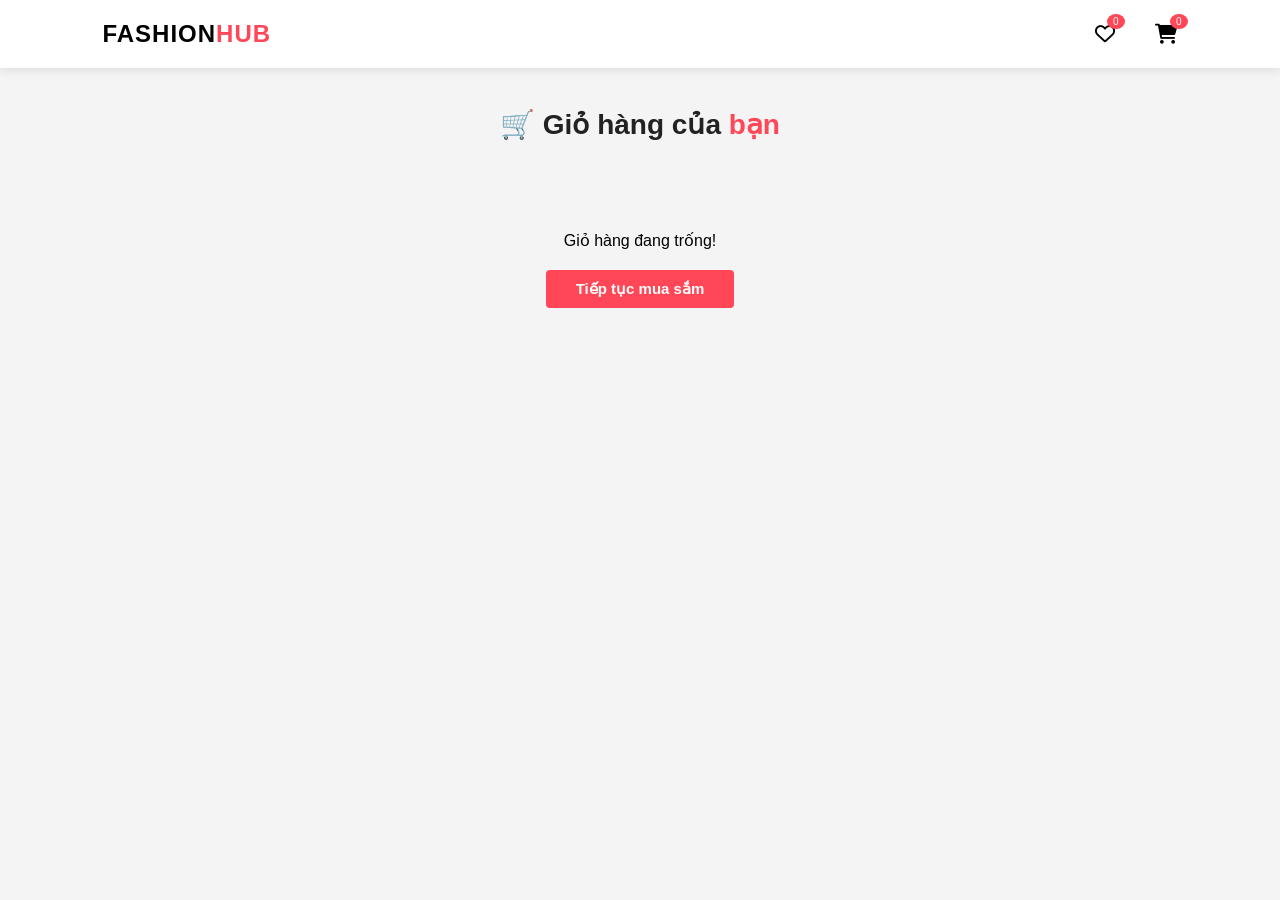
<file: cart.html>
<!DOCTYPE html>
<html lang="vi">
<head>
    <meta charset="UTF-8">
    <title>Giỏ hàng | FashionHub</title>
    <link rel="stylesheet" href="./style.css">
    <link rel="stylesheet" href="https://cdnjs.cloudflare.com/ajax/libs/font-awesome/6.0.0/css/all.min.css">
</head>
<body>
    <nav class="navbar">
        <div class="logo" onclick="window.location.href='index.html'" style="cursor:pointer">FASHION<span>HUB</span></div>
        <div class="nav-icons">
            <a href="wishlist.html" id="wishlist-icon" style="position: relative; color: inherit; text-decoration: none; margin-right: 20px;">
                <i class="fa-regular fa-heart"></i>
                <span class="wishlist-badge">0</span>
            </a>
            <a href="cart.html" id="cart-icon" style="position: relative; color: inherit; text-decoration: none;">
                <i class="fa-solid fa-cart-shopping"></i>
                <span class="cart-badge">0</span>
            </a>
        </div>
    </nav>

    <main class="wishlist-container">
        <h2 class="wishlist-header">🛒 Giỏ hàng của <span>bạn</span></h2>
        
        <div id="cart-content">
            </div>

        <div id="empty-cart" style="display:none; text-align: center; padding: 50px;">
            <p>Giỏ hàng đang trống!</p>
            <a href="index.html" class="btn-buy-now" style="display:inline-block; margin-top:20px; text-decoration:none; padding: 10px 30px;">Tiếp tục mua sắm</a>
        </div>
    </main>

    <script src="./data.js"></script>
    <script src="./cart.js"></script>
</body>
</html>
</file>
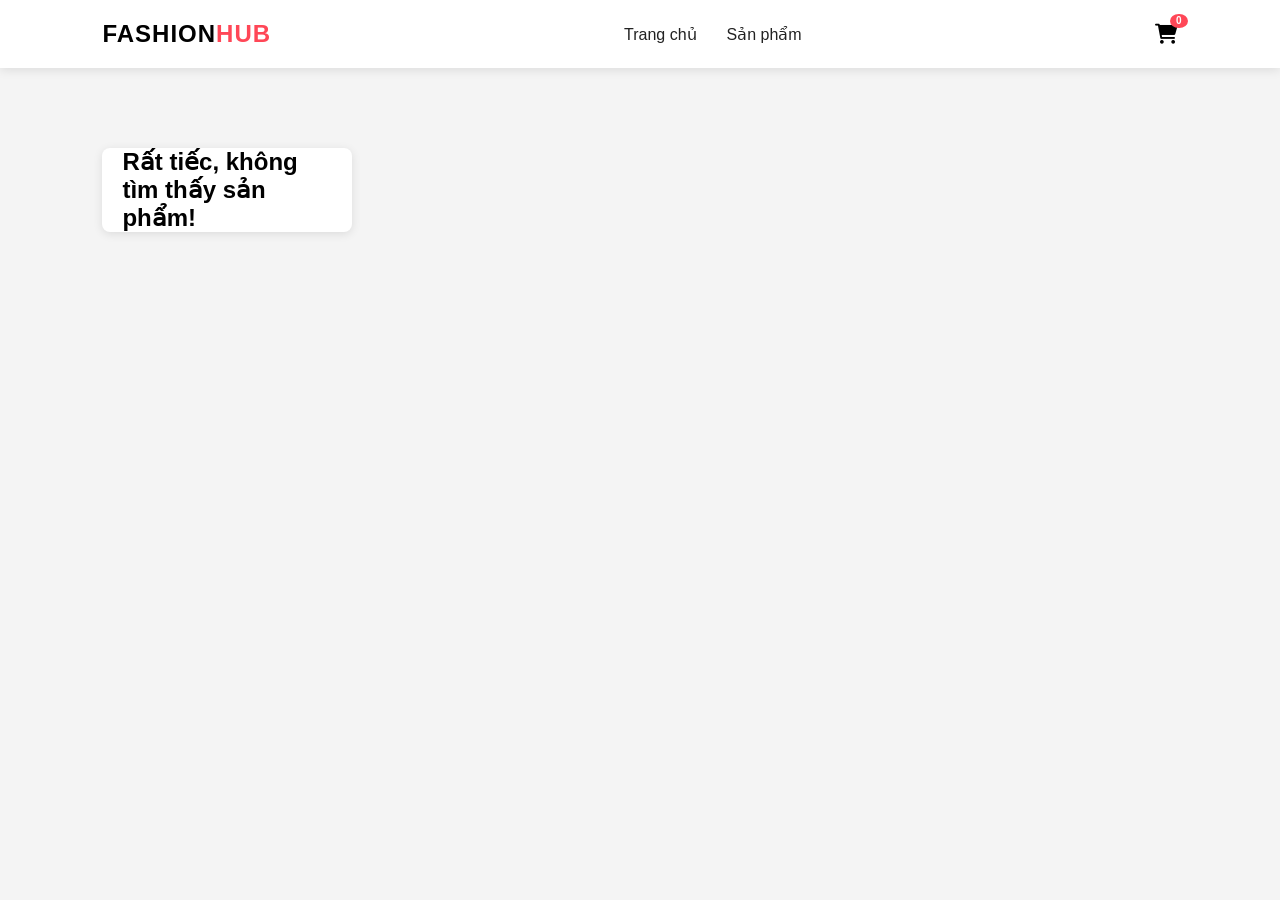
<file: details.html>
<!DOCTYPE html>
<html lang="vi">
<head>
    <meta charset="UTF-8">
    <meta name="viewport" content="width=device-width, initial-scale=1.0">
    <title>Chi Tiết Sản Phẩm | FashionHub</title>
    <link rel="stylesheet" href="style.css">
    <link rel="stylesheet" href="https://cdnjs.cloudflare.com/ajax/libs/font-awesome/6.0.0/css/all.min.css">
</head>
<body>
    <nav class="navbar">
        <div class="logo" onclick="window.location.href='index.html'" style="cursor:pointer">FASHION<span>HUB</span></div>
        <ul class="nav-links">
            <li><a href="./main.html">Trang chủ</a></li>
            <li><a href="#">Sản phẩm</a></li>
        </ul>
        <div class="nav-icons">
            <i class="fa-solid fa-cart-shopping"><span>0</span></i>
        </div>
    </nav>

    <div class="container">
        <div id="product-detail-content" class="detail-wrapper"></div>
    </div>

    <script src="./data.js"></script>
    <script src="./details.js"></script>
</body>
</html>
</file>
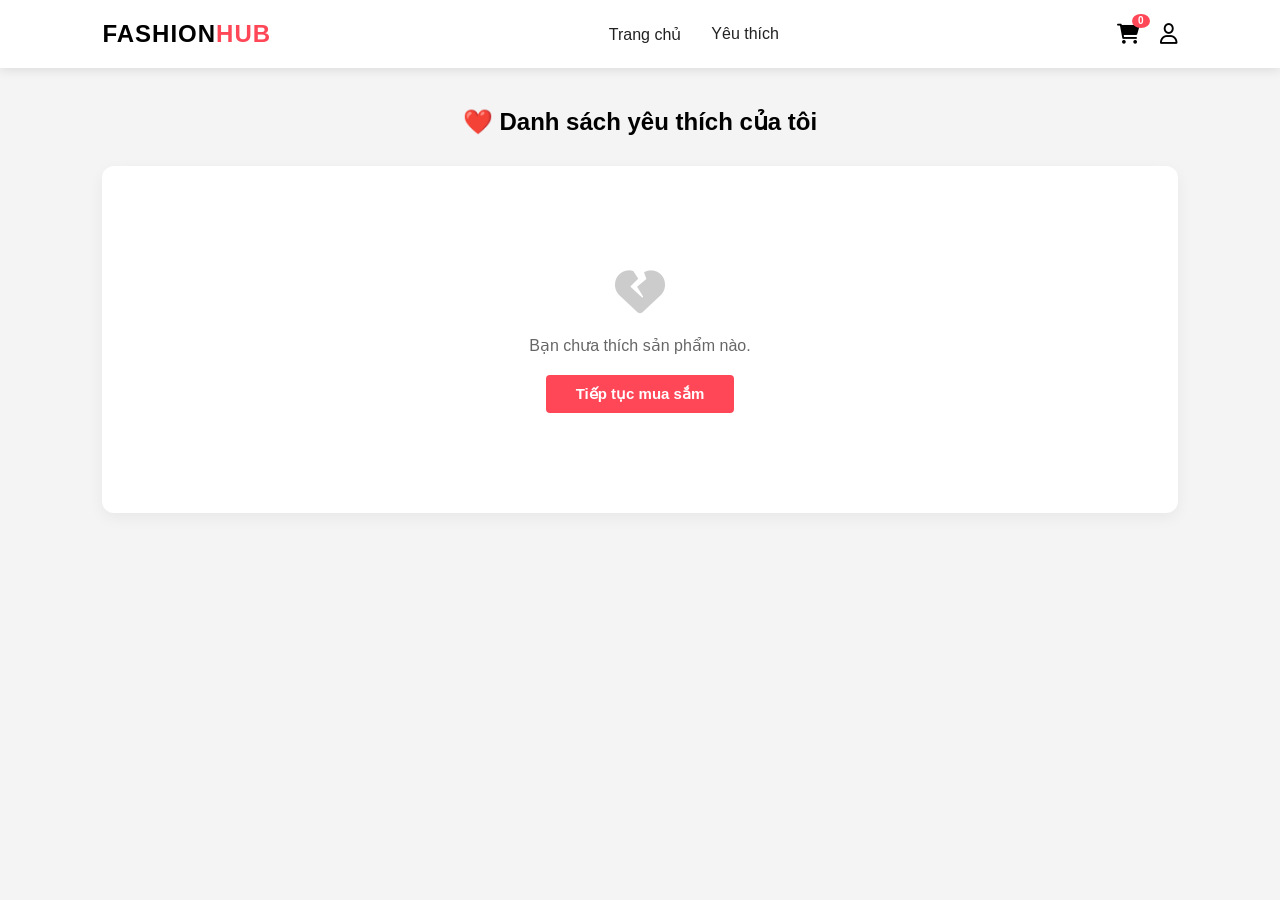
<file: wishlist.html>
<!DOCTYPE html>
<html lang="vi">
<head>
    <meta charset="UTF-8">
    <meta name="viewport" content="width=device-width, initial-scale=1.0">
    <title>Sản phẩm yêu thích | FashionHub</title>
    <link rel="stylesheet" href="./style.css">
    <link rel="stylesheet" href="https://cdnjs.cloudflare.com/ajax/libs/font-awesome/6.0.0/css/all.min.css">
</head>
<body>
    <nav class="navbar">
        <div class="logo" onclick="window.location.href='index.html'" style="cursor:pointer">FASHION<span>HUB</span></div>
        <ul class="nav-links">
            <li><a href="index.html">Trang chủ</a></li>
            <li><a href="#" class="active">Yêu thích</a></li>
        </ul>
        <div class="nav-icons">
            <i class="fa-solid fa-cart-shopping" id="cart-icon" onclick="window.location.href='cart.html'"><span>0</span></i>
            <i class="fa-regular fa-user"></i>
        </div>
    </nav>

    <main class="container" style="display: block;"> <h2 style="margin-bottom: 30px; text-align: center;">❤️ Danh sách yêu thích của tôi</h2>
        
        <section class="products-grid" id="wishlist-list">
            </section>

        <div id="empty-wishlist" style="display:none; text-align: center; padding: 100px 0;">
            <i class="fa-solid fa-heart-crack" style="font-size: 50px; color: #ccc;"></i>
            <p style="margin-top: 20px; color: #666;">Bạn chưa thích sản phẩm nào.</p>
            <a href="index.html" class="btn-buy-now" style="display: inline-block; margin-top: 20px; text-decoration: none; padding: 10px 30px;">Tiếp tục mua sắm</a>
        </div>
    </main>

    <script src="./data.js"></script>
    <script src="./wishlist.js"></script>
</body>
</html>
</file>
<file: style.css>
:root {
    --primary-color: #222;
    --accent-color: #ff4757;
    --bg-light: #f4f4f4;
    --transition: all 0.3s ease;
}

* { margin: 0; padding: 0; box-sizing: border-box; font-family: 'Segoe UI', sans-serif; }

body { background: var(--bg-light); }

/* Navbar Animation */
.navbar {
    display: flex;
    justify-content: space-between;
    align-items: center;
    padding: 20px 8%;
    background: rgba(255, 255, 255, 0.95);
    backdrop-filter: blur(10px);
    position: sticky;
    top: 0;
    z-index: 1000;
    box-shadow: 0 2px 10px rgba(0,0,0,0.1);
}

.logo { font-size: 24px; font-weight: 800; letter-spacing: 1px; }
.logo span { color: var(--accent-color); }

.nav-links { display: flex; list-style: none; gap: 30px; }
.nav-links a {
    text-decoration: none;
    color: var(--primary-color);
    font-weight: 500;
    position: relative;
}

.nav-links a::after {
    content: '';
    position: absolute;
    bottom: -5px; left: 0;
    width: 0; height: 2px;
    background: var(--accent-color);
    transition: var(--transition);
}

.nav-links a:hover::after { width: 100%; }

.nav-icons { display: flex; gap: 20px; align-items: center; }
.nav-icons i { font-size: 20px; cursor: pointer; position: relative; transition: var(--transition); }
.nav-icons i:hover { color: var(--accent-color); transform: translateY(-3px); }
.nav-icons span {
    position: absolute; top: -10px; right: -10px;
    background: var(--accent-color); color: white;
    font-size: 10px; padding: 2px 6px; border-radius: 50%;
}

/* Layout */
.container { display: grid; grid-template-columns: 250px 1fr; padding: 40px 8%; gap: 30px; }

/* Product Card Animation */
.product-card {
    background: white;
    padding: 15px;
    border-radius: 12px;
    transition: var(--transition);
    border: 1px solid #eee;
    position: relative;
    overflow: hidden;
}

.product-card:hover {
    transform: translateY(-10px);
    box-shadow: 0 10px 20px rgba(0,0,0,0.1);
}

.product-card img { width: 100%; border-radius: 8px; margin-bottom: 15px; }

.btn-add {
    width: 100%;
    padding: 10px;
    background: var(--primary-color);
    color: white;
    border: none;
    border-radius: 5px;
    cursor: pointer;
    margin-top: 10px;
}

.btn-add:hover { background: var(--accent-color); }
/* Layout chính cho trang chi tiết */
#product-detail-content {
   max-width: 1300px; /* Nới rộng lên 1300px để không bị hẹp */
    margin: 40px auto;
    padding: 0 20px;
}
.detail-container {
    display: flex;
    gap: 50px; /* Khoảng cách giữa ảnh và chữ */
    background: #fff;
    padding: 40px;
    border-radius: 12px;
    box-shadow: 0 5px 20px rgba(0,0,0,0.05);
    align-items: flex-start;

}

/* Khung chứa ảnh */
.detail-img-wrapper {
    flex: 1;

}

.detail-img-wrapper img {
    width: 100%;
    height: auto;
    max-height: 600px;
    object-fit: cover; /* Giúp ảnh không bị méo */
    border-radius: 15px;
    box-shadow: 0 10px 20px rgba(0,0,0,0.1);
    display: block; /* Tránh khoảng hở chân ảnh */
}

/* Phần thông tin bên phải */
.detail-info {
    flex: 1;
    min-width: 300px;
    display: flex;
    flex-direction: column;
    gap: 15px;
}

.detail-info h1 {
    font-size: 2rem;
    color: #222;
    margin-bottom: 5px;
}

.detail-price {
    font-size: 1.8rem;
    color: #ff4757;
    font-weight: 700;
}

.detail-description {
    line-height: 1.6;
    color: #555;
    padding: 15px 0;
    border-top: 1px solid #eee;
}

/* Nút bấm */
.action-buttons {
    display: flex;
    gap: 15px;
    margin-top: 20px;
}

.btn-main-cart {
    flex: 2;
    padding: 15px;
    background: #222;
    color: #fff;
    border: none;
    border-radius: 8px;
    font-weight: bold;
    cursor: pointer;
    transition: 0.3s;
}

.btn-main-cart:hover {
    background: #ff4757;
}
/* Container chứa danh sách sản phẩm */
#product-list {
    display: grid;
    /* Tự động chia cột: mỗi cột tối thiểu 180px, tối đa 1fr */
    grid-template-columns: repeat(auto-fill, minmax(180px, 1fr)); 
    gap: 15px; /* Khoảng cách giữa các item */
    padding: 20px 0;
}

/* Card sản phẩm kiểu Shopee */
.product-card {
    background: #fff;
    border: 1px solid transparent;
    border-radius: 2px; /* Shopee dùng bo góc rất nhẹ */
    transition: all 0.2s ease;
    cursor: pointer;
    display: flex;
    flex-direction: column;
    position: relative;
    overflow: hidden;
}

.product-card:hover {
    transform: translateY(-2px);
    box-shadow: 0 5px 15px rgba(0,0,0,0.1);
    border-color: #ee4d2d; /* Màu cam đặc trưng Shopee */
}

/* Ảnh sản phẩm vuông vắn */
.product-card img {
    width: 100%;
    aspect-ratio: 1/1; /* Ép ảnh thành hình vuông */
    object-fit: cover;
    display: block;
}

/* Nội dung thông tin sản phẩm */
.product-card h4 {
    font-size: 13px; /* Chữ nhỏ lại */
    font-weight: 400;
    color: #333;
    padding: 10px 10px 5px 10px;
    height: 40px; /* Cố định chiều cao để căn hàng */
    overflow: hidden;
    display: -webkit-box;
    -webkit-line-clamp: 2; /* Cắt chữ sau 2 dòng */
    -webkit-box-orient: vertical;
}

/* Giá cả và Rating */
.product-card p {
    padding: 0 10px 5px 10px;
    font-size: 16px;
    color: #ee4d2d; /* Màu giá tiền Shopee */
}

.product-card .rating {
    padding: 0 10px;
    font-size: 10px;
    margin-bottom: 10px;
}

/* Nút bấm bé lại hoặc ẩn đi, chỉ hiện khi hover */
.card-buttons {
    padding: 10px;
    display: flex;
    flex-direction: column;
    gap: 5px;
}

.btn-add, .btn-detail {
    font-size: 12px;
    padding: 6px 0;
    border-radius: 2px;
}

/* Responsive cho mobile */
@media (max-width: 600px) {
    #product-list {
        grid-template-columns: repeat(2, 1fr); /* Mobile hiện 2 cột */
        gap: 8px;
    }
}
.detail-wrapper {
   display: flex;
    align-items: flex-start; /* Để các cột bắt đầu từ đỉnh */
    gap: 40px;
    background: #fff;
    padding: 30px;
    margin: 20px auto;
    border-radius: 8px;
    box-shadow: 0 2px 10px rgba(0,0,0,0.1);
}

.detail-left { flex: 1; /* Chiếm 50% */
    min-width: 400px }
.detail-left img {
    width: 100%;
    height: auto;
    display: block;
    border-radius: 4px;
    object-fit: contain;
}

.detail-right {
    flex: 1; /* Chiếm 50% còn lại */
    display: flex;
    flex-direction: column;
    gap: 15px;
}

.detail-right h1 { font-size: 24px; color: #222; }
.detail-price-box {
    background: #fafafa;
    padding: 15px;
    font-size: 30px;
    color: #ee4d2d;
    font-weight: 600;
}

.size-selector button {
    padding: 8px 20px;
    margin-right: 10px;
    border: 1px solid #ddd;
    background: #fff;
    cursor: pointer;
}

.size-selector button:hover { border-color: #ee4d2d; color: #ee4d2d; }

.action-btns { display: flex; gap: 15px; margin-top: 20px; }
.btn-cart-large {
    padding: 15px 30px;
    background: rgba(238, 77, 45, 0.1);
    color: #ee4d2d;
    border: 1px solid #ee4d2d;
    cursor: pointer;
}

.btn-buy-now {
    padding: 15px 50px;
    background: #ee4d2d;
    color: #fff;
    border: none;
    cursor: pointer;
}

/* Mobile responsive */
@media (max-width: 768px) {
    .detail-wrapper { flex-direction: column; }
}
.detail-wrapper {
    display: flex;
    gap: 50px;
    background: #fff;
    padding: 30px;
    margin-top: 20px;
    border-radius: 8px;
}

.detail-left { flex: 1; }
.detail-left img {
    width: 100%;
    border-radius: 4px;
    box-shadow: 0 2px 10px rgba(0,0,0,0.1);
}

.detail-right {
    flex: 1.2;
    display: flex;
    flex-direction: column;
    gap: 20px;
}

.detail-right h1 { font-size: 24px; color: #222; }
.detail-price-box {
    background: #fafafa;
    padding: 15px;
    font-size: 30px;
    color: #ee4d2d;
    font-weight: 600;
}

.size-selector button {
    padding: 8px 20px;
    margin-right: 10px;
    border: 1px solid #ddd;
    background: #fff;
    cursor: pointer;
}

.size-selector button:hover { border-color: #ee4d2d; color: #ee4d2d; }

.action-btns { display: flex; gap: 15px; margin-top: 20px; }
.btn-cart-large {
    padding: 15px 30px;
    background: rgba(238, 77, 45, 0.1);
    color: #ee4d2d;
    border: 1px solid #ee4d2d;
    cursor: pointer;
}

.btn-buy-now {
    padding: 15px 50px;
    background: #ee4d2d;
    color: #fff;
    border: none;
    cursor: pointer;
}

/* Mobile responsive */
@media (max-width: 768px) {
    .detail-wrapper { flex-direction: column; }
}
/* Layout chính cho Details */
.detail-wrapper {
    display: flex;
    align-items: flex-start; /* Để các cột bắt đầu từ đỉnh */
    gap: 40px;
    background: #fff;
    padding: 30px;
    margin: 20px auto;
    border-radius: 8px;
    box-shadow: 0 2px 10px rgba(0,0,0,0.1);
}

.detail-left {
    flex: 1; /* Chiếm 1 phần bên trái */
}

.detail-left img {
    width: 100%;
    border-radius: 4px;
    object-fit: cover;
}

.detail-right {
    flex: 1.2; /* Chiếm nhiều không gian hơn bên phải */
    display: flex;
    flex-direction: column;
    gap: 15px;
}

/* Giá tiền */
.detail-price-box {
    background: #fafafa;
    padding: 20px;
    font-size: 30px;
    color: #ee4d2d; /* Màu cam Shopee */
    font-weight: bold;
}

/* Nút chọn Size */
.size-selector button {
    padding: 10px 20px;
    margin-right: 10px;
    border: 1px solid #ddd;
    background: #fff;
    cursor: pointer;
    transition: 0.2s;
}

.size-selector button.selected {
    border-color: #ee4d2d;
    color: #ee4d2d;
}

/* Nút Action */
.action-btns {
    display: flex;
    gap: 15px;
    margin-top: 20px;
}

.btn-cart-large {
    flex: 1;
    padding: 15px;
    background: rgba(238, 77, 45, 0.1);
    color: #ee4d2d;
    border: 1px solid #ee4d2d;
    cursor: pointer;
}

.btn-buy-now {
    flex: 1;
    padding: 15px;
    background: #ee4d2d;
    color: #fff;
    border: none;
    cursor: pointer;
}
.detail-left img {
    width: 100%;
    max-height: 600px;
    object-fit: cover; /* Để ảnh không bị móp méo */
    border-radius: 8px;
}
/* Mobile */
@media (max-width: 768px) {
    .detail-wrapper {
        flex-direction: column;
    }
}
/* Container của ô tìm kiếm */
.search-box {
    position: relative;
    width: 300px; /* Độ rộng vừa phải */
    display: flex;
    align-items: center;
    background: #f0f2f5;
    border-radius: 20px;
    padding: 5px 15px;
    transition: var(--transition);
    border: 1px solid transparent;
}

.search-box:focus-within {
    background: #fff;
    border-color: var(--accent-color);
    box-shadow: 0 0 8px rgba(255, 71, 87, 0.2);
}

.search-box input {
    width: 100%;
    border: none;
    background: transparent;
    padding: 8px;
    outline: none;
    font-size: 14px;
    color: var(--primary-color);
}

.search-box i {
    color: #888;
    font-size: 14px;
    cursor: pointer;
}
/* Sidebar tổng thể */
.sidebar {
    background: #fff;
    padding: 25px;
    border-radius: 12px;
    height: fit-content;
    box-shadow: 0 4px 15px rgba(0,0,0,0.05);
}

.sidebar h3 {
    font-size: 18px;
    margin-bottom: 25px;
    display: flex;
    align-items: center;
    gap: 10px;
    border-bottom: 2px solid var(--bg-light);
    padding-bottom: 10px;
}

/* Từng nhóm lọc (Giá, Danh mục) */
.filter-group {
    margin-bottom: 30px;
}

.filter-group h4 {
    font-size: 15px;
    color: #666;
    margin-bottom: 15px;
    text-transform: uppercase;
    letter-spacing: 1px;
}

/* Tùy chỉnh Select box chọn giá */
#price-filter {
    width: 100%;
    padding: 10px;
    border-radius: 8px;
    border: 1px solid #ddd;
    outline: none;
    background: #fff;
    cursor: pointer;
    font-size: 14px;
    transition: var(--transition);
}

#price-filter:hover {
    border-color: var(--accent-color);
}

/* Các nút chọn Danh mục */
.filter-btn {
    display: block;
    width: 100%;
    text-align: left;
    padding: 12px 15px;
    margin-bottom: 8px;
    border: 1px solid transparent;
    background: #f8f9fa;
    border-radius: 8px;
    cursor: pointer;
    font-weight: 500;
    color: #444;
    transition: var(--transition);
}

.filter-btn:hover {
    background: #fff;
    border-color: var(--accent-color);
    color: var(--accent-color);
    transform: translateX(5px); /* Hiệu ứng đẩy nhẹ sang phải */
}

.filter-btn.active {
    background: var(--accent-color);
    color: #fff;
    box-shadow: 0 4px 10px rgba(255, 71, 87, 0.3);
}
/* Container chứa các nút trong card */
.card-actions {
    margin-top: auto; /* Đẩy xuống đáy card */
    padding: 10px;
}

.btn-add-cart {
    width: 100%;
    padding: 10px;
    background: var(--primary-color);
    color: white;
    border: none;
    border-radius: 6px;
    font-size: 13px;
    font-weight: 600;
    cursor: pointer;
    display: flex;
    align-items: center;
    justify-content: center;
    gap: 8px;
    transition: var(--transition);
}

/* Hiệu ứng khi di chuột vào */
.btn-add-cart:hover {
    background: var(--accent-color);
    box-shadow: 0 4px 12px rgba(255, 71, 87, 0.3);
    transform: translateY(-2px);
}

/* Hiệu ứng khi nhấn vào */
.btn-add-cart:active {
    transform: translateY(0);
}
.btn-cart-large {
    flex: 1;
    padding: 16px 25px;
    background: #fff;
    color: var(--accent-color);
    border: 1px solid var(--accent-color);
    border-radius: 4px;
    font-weight: 700;
    font-size: 15px;
    cursor: pointer;
    display: flex;
    align-items: center;
    justify-content: center;
    gap: 10px;
    transition: var(--transition);
}

.btn-cart-large:hover {
    background: rgba(255, 71, 87, 0.05); /* Nền hồng nhạt khi hover */
    border-width: 2px;
}

.btn-buy-now {
    flex: 1;
    padding: 16px 25px;
    background: var(--accent-color);
    color: white;
    border: none;
    border-radius: 4px;
    font-weight: 700;
    font-size: 15px;
    cursor: pointer;
    transition: var(--transition);
}

.btn-buy-now:hover {
    background: #e03d4b;
    filter: brightness(1.1);
}
/* Container ảnh phải có relative để nút tim bám vào */
.product-img {
    position: relative;
}

.wishlist-btn {
    position: absolute;
    top: 10px;
    right: 10px;
    width: 35px;
    height: 35px;
    background: white;
    border-radius: 50%;
    display: flex;
    align-items: center;
    justify-content: center;
    box-shadow: 0 2px 5px rgba(0,0,0,0.2);
    cursor: pointer;
    transition: all 0.3s ease;
    z-index: 10;
}

.wishlist-btn i {
    color: #ccc; /* Màu mặc định */
    font-size: 18px;
    transition: all 0.3s;
}

.wishlist-btn.active i {
    color: #ff4757; /* Màu đỏ khi đã thích */
}

.wishlist-btn:hover {
    transform: scale(1.1);
}
/* Container riêng cho trang Wishlist để không bị quá rộng */
.wishlist-container {
    max-width: 1200px; /* Giới hạn độ rộng giống trang chủ */
    margin: 40px auto;
    padding: 0 8%;
}

/* Tiêu đề trang */
.wishlist-header {
    text-align: center;
    margin-bottom: 40px;
    font-size: 28px;
    color: var(--primary-color);
}

.wishlist-header span {
    color: var(--accent-color);
}

/* Grid sản phẩm cho Wishlist (Chia 4 cột trên PC) */
#wishlist-list {
    display: grid;
    grid-template-columns: repeat(auto-fill, minmax(250px, 1fr));
    gap: 30px;
}

/* Nút xóa trong trang Wishlist (icon thùng rác) */
.wishlist-btn.remove-btn {
    background: #fff;
    color: #888;
}

.wishlist-btn.remove-btn:hover {
    background: #ff4757;
    color: #fff;
    border-color: #ff4757;
}

/* Trạng thái trống */
#empty-wishlist {
    background: #fff;
    padding: 60px;
    border-radius: 12px;
    box-shadow: 0 5px 15px rgba(0,0,0,0.05);
    text-align: center;
}
/* Khung chứa các thông báo */
#toast-container {
    position: fixed;
    top: 20px;
    right: 20px;
    z-index: 9999;
}

/* Kiểu dáng hộp thông báo */
.toast-msg {
    background: #2ecc71; /* Màu xanh lá hiện đại */
    color: white;
    padding: 16px 25px;
    border-radius: 8px;
    box-shadow: 0 5px 15px rgba(0,0,0,0.2);
    margin-bottom: 10px;
    display: flex;
    align-items: center;
    gap: 12px;
    font-weight: 600;
    min-width: 300px;
    /* Hiệu ứng trượt từ phải sang */
    animation: slideIn 0.5s ease forwards, fadeOut 0.5s ease 2.5s forwards;
}

@keyframes slideIn {
    from { transform: translateX(100%); opacity: 0; }
    to { transform: translateX(0); opacity: 1; }
}

@keyframes fadeOut {
    from { opacity: 1; }
    to { opacity: 0; transform: translateX(20px); }
}
/* Container chung cho các icon có dropdown */
.nav-item-wrapper {
    position: relative;
    display: inline-block;
    padding: 10px 5px;
}

/* Bảng dropdown chung */
.nav-dropdown {
    position: absolute;
    top: 100%;
    right: 0;
    width: 300px;
    background: #fff;
    border: 1px solid #eee;
    border-radius: 8px;
    box-shadow: 0 10px 25px rgba(0,0,0,0.1);
    display: none; /* Mặc định ẩn */
    z-index: 1001;
    padding: 15px;
}

/* Hiện dropdown khi hover vào wrapper */
.nav-item-wrapper:hover .nav-dropdown {
    display: block;
}

/* Style cho từng item nhỏ trong dropdown */
.dropdown-item {
    display: flex;
    align-items: center;
    gap: 12px;
    padding: 10px 0;
    border-bottom: 1px solid #f5f5f5;
}

.dropdown-item img {
    width: 50px;
    height: 50px;
    object-fit: cover;
    border-radius: 4px;
}

.dropdown-item-info h5 {
    font-size: 13px;
    margin: 0;
    color: #333;
    white-space: nowrap;
    overflow: hidden;
    text-overflow: ellipsis;
    max-width: 180px;
}

.dropdown-item-info p {
    font-size: 12px;
    color: var(--accent-color);
    margin-top: 4px;
}

.empty-msg {
    text-align: center;
    font-size: 13px;
    color: #999;
    padding: 20px 0;
}
/* Nền tối phía sau modal */
.modal {
    display: none; /* Mặc định ẩn */
    position: fixed;
    z-index: 2000;
    left: 0; top: 0;
    width: 100%; height: 100%;
    background-color: rgba(0,0,0,0.5);
    backdrop-filter: blur(5px);
}

/* Hộp nội dung màu trắng */
.modal-content {
    background-color: #fff;
    margin: 10% auto;
    padding: 30px;
    border-radius: 12px;
    width: 400px;
    position: relative;
    animation: modalFade 0.3s ease;
}

@keyframes modalFade {
    from { transform: translateY(-50px); opacity: 0; }
    to { transform: translateY(0); opacity: 1; }
}

/* Nút đóng (X) */
.close-modal {
    position: absolute;
    right: 20px; top: 15px;
    font-size: 28px;
    cursor: pointer;
    color: #888;
}

/* Form đăng nhập */
.login-box h2 { text-align: center; margin-bottom: 25px; }
.input-group { margin-bottom: 20px; }
.input-group label { display: block; margin-bottom: 8px; font-weight: 600; font-size: 14px; }
.input-group input {
    width: 100%; padding: 12px;
    border: 1px solid #ddd; border-radius: 6px;
    outline: none;
}
.btn-login {
    width: 100%; padding: 14px;
    background: #222; color: #fff;
    border: none; border-radius: 6px;
    font-weight: bold; cursor: pointer;
    transition: 0.3s;
}
.btn-login:hover { background: #ee4d2d; }
.login-footer { text-align: center; margin-top: 15px; font-size: 13px; color: #666; }
.collections-grid {
    display: grid;
    grid-template-columns: 1fr; /* Mobile 1 cột */
    gap: 30px;
    margin-top: 20px;
}

@media (min-width: 768px) {
    .collections-grid {
        grid-template-columns: repeat(2, 1fr); /* Tablet 2 cột */
    }
}

.collection-card {
    position: relative;
    height: 400px;
    border-radius: 15px;
    overflow: hidden;
    cursor: pointer;
    box-shadow: 0 10px 20px rgba(0,0,0,0.1);
}

.collection-card img {
    width: 100%;
    height: 100%;
    object-fit: cover;
    transition: transform 0.5s ease;
}

.collection-overlay {
    position: absolute;
    inset: 0;
    background: rgba(0,0,0,0.4);
    display: flex;
    flex-direction: column;
    justify-content: center;
    align-items: center;
    color: white;
    text-align: center;
    padding: 20px;
    transition: background 0.3s ease;
}

.collection-card:hover img {
    transform: scale(1.1);
}

.collection-card:hover .collection-overlay {
    background: rgba(0,0,0,0.6);
}

.collection-overlay h3 {
    font-size: 28px;
    letter-spacing: 2px;
    margin-bottom: 10px;
}

.collection-overlay p {
    font-size: 14px;
    opacity: 0.9;
    margin-bottom: 20px;
}

.btn-explore {
    padding: 10px 25px;
    background: #fff;
    color: #222;
    border: none;
    font-weight: bold;
    border-radius: 4px;
    transition: 0.3s;
}

.collection-card:hover .btn-explore {
    background: #ee4d2d;
    color: #fff;
}
.slider-container {
   position: relative;
    width: 100%;
    height: 100vh;
    overflow: hidden;
    cursor: grab;
}
.slider-container:active {
    cursor: grabbing; /* Hiện bàn tay nắm lại khi đang kéo */
}
.dots-container {
    position: absolute;
    bottom: 20px;
    left: 50%;
    transform: translateX(-50%);
    display: flex;
    gap: 10px;
    z-index: 10;
}
.slider-wrapper {
    display: flex;
    width: 100%;
    height: 100%;
    /* Transition sẽ được bật/tắt bằng JS để tránh giật khi drag */
    transition: transform 0.5s ease-out;
    will-change: transform;
}
.dot {
    width: 12px;
    height: 12px;
    background: rgba(255, 255, 255, 0.5);
    border-radius: 50%;
    cursor: pointer;
    transition: 0.3s;
}

.dot.active {
    background: #fff;
    transform: scale(1.3);
}

.slide {
   min-width: 100%;
    height: 100%;
    user-select: none;
}

.slide.active { display: block; }

.slide img {
    width: 100%;
    height: 100%;
    object-fit: cover;
    pointer-events: none;
}

.slide-content {
    position: absolute;
    top: 50%;
    left: 10%;
    transform: translateY(-50%);
    color: white;
}

.slide-content h2 { font-size: 3rem; margin-bottom: 1rem; }

.btn-shop-now {
    display: inline-block;
    padding: 12px 30px;
    background: #ee4d2d;
    color: white;
    text-decoration: none;
    font-weight: bold;
    border-radius: 5px;
}
/* Style cho nút prev/next... */
.prev, .next {
    position: absolute;
    top: 50%;
    background: rgba(0,0,0,0.3);
    color: white;
    padding: 15px;
    border: none;
    cursor: pointer;
}
.next { right: 0; }
/* --- RESPONSIVE NAVBAR --- */
@media (max-width: 768px) {
    .navbar {
        padding: 10px 15px;
    }

    .nav-links {
        display: none; /* Ẩn menu chữ, Đức có thể làm menu hamburger sau */
    }

    .logo {
        font-size: 20px;
    }

    .search-box input {
        width: 120px; /* Thu nhỏ thanh tìm kiếm */
        font-size: 13px;
    }

    /* Ẩn bớt các dropdown hover trên mobile vì mobile dùng chạm, không dùng hover */
    .nav-item-wrapper:hover .nav-dropdown {
        display: none;
    }
}
/* --- RESPONSIVE SLIDER --- */
@media (max-width: 768px) {
    .slider-container {
        height: 60vh; /* Giảm chiều cao slider trên mobile */
    }

    .slide-content h2 {
        font-size: 1.8rem; /* Chữ nhỏ lại */
        margin-bottom: 10px;
    }

    .slide-content p {
        font-size: 14px;
    }

    .btn-shop-now {
        padding: 8px 20px;
        font-size: 14px;
    }
}
/* --- RESPONSIVE PRODUCT PAGE --- */
@media (max-width: 768px) {
    .main-content {
        flex-direction: column; /* Xếp bộ lọc lên trên, sản phẩm xuống dưới */
    }

    /* Biến Sidebar thành thanh lọc ngang */
    .sidebar {
        width: 100%;
        padding: 10px;
        border-right: none;
        border-bottom: 1px solid #eee;
        display: flex;
        flex-direction: row;
        overflow-x: auto; /* Cho phép vuốt ngang các nút lọc */
        gap: 10px;
        white-space: nowrap;
    }

    .sidebar h3 {
        display: none; /* Ẩn các tiêu đề nhóm để tiết kiệm diện tích */
    }

    /* Lưới sản phẩm: 2 cột trên điện thoại */
    #product-list {
        grid-template-columns: repeat(2, 1fr);
        gap: 10px;
        padding: 10px;
    }

    .product-card h4 {
        font-size: 14px;
    }

    .price {
        font-size: 13px;
    }

    .btn-add-cart {
        padding: 8px;
        font-size: 12px;
    }
}

/* Cho màn hình cực nhỏ (iPhone SE chẳng hạn) */
@media (max-width: 480px) {
    #product-list {
        grid-template-columns: repeat(2, 1fr); /* Vẫn giữ 2 cột nhưng thu hẹp gap */
        gap: 5px;
    }
}
/* --- RESPONSIVE PRODUCT PAGE --- */
@media (max-width: 768px) {
    .main-content {
        flex-direction: column; /* Xếp bộ lọc lên trên, sản phẩm xuống dưới */
    }

    /* Biến Sidebar thành thanh lọc ngang */
    .sidebar {
        width: 100%;
        padding: 10px;
        border-right: none;
        border-bottom: 1px solid #eee;
        display: flex;
        flex-direction: row;
        overflow-x: auto; /* Cho phép vuốt ngang các nút lọc */
        gap: 10px;
        white-space: nowrap;
    }

    .sidebar h3 {
        display: none; /* Ẩn các tiêu đề nhóm để tiết kiệm diện tích */
    }

    /* Lưới sản phẩm: 2 cột trên điện thoại */
    #product-list {
        grid-template-columns: repeat(2, 1fr);
        gap: 10px;
        padding: 10px;
    }

    .product-card h4 {
        font-size: 14px;
    }

    .price {
        font-size: 13px;
    }

    .btn-add-cart {
        padding: 8px;
        font-size: 12px;
    }
}

/* Cho màn hình cực nhỏ (iPhone SE chẳng hạn) */
@media (max-width: 480px) {
    #product-list {
        grid-template-columns: repeat(2, 1fr); /* Vẫn giữ 2 cột nhưng thu hẹp gap */
        gap: 5px;
    }
}
/* --- LOADING SCREEN --- */
#loading-screen {
    position: fixed;
    top: 0;
    left: 0;
    width: 100%;
    height: 100%;
    background-color: #ffffff;
    display: flex;
    justify-content: center;
    align-items: center;
    z-index: 9999; /* Luôn nằm trên cùng */
    transition: opacity 0.5s ease, visibility 0.5s;
}

.loader-content {
    text-align: center;
}

.logo-loader {
    font-size: 32px;
    font-weight: bold;
    letter-spacing: 5px;
    margin-bottom: 20px;
    color: #222;
}

.logo-loader span {
    color: #ee4d2d;
}

/* Thanh loading */
.loading-bar {
    width: 200px;
    height: 2px;
    background: #f0f0f0;
    margin: 0 auto;
    position: relative;
    overflow: hidden;
}

.progress {
    width: 0;
    height: 100%;
    background: #ee4d2d;
    position: absolute;
    animation: loading-process 2s infinite ease-in-out;
}

@keyframes loading-process {
    0% { width: 0; left: 0; }
    50% { width: 100%; left: 0; }
    100% { width: 0; left: 100%; }
}

/* Class để ẩn loading */
.fade-out {
    opacity: 0;
    visibility: hidden;
}
.search-box {
    position: relative;
}

.search-suggestions {
    position: absolute;
    top: 110%;
    left: 0;
    width: 100%;
    background: #fff;
    border-radius: 8px;
    box-shadow: 0 10px 25px rgba(0,0,0,0.1);
    max-height: 400px;
    overflow-y: auto;
    display: none; /* Mặc định ẩn */
    z-index: 2000;
}

.suggestion-item {
    display: flex;
    align-items: center;
    padding: 10px;
    cursor: pointer;
    transition: 0.2s;
    border-bottom: 1px solid #f5f5f5;
}

.suggestion-item:hover {
    background: #f9f9f9;
}

.suggestion-item img {
    width: 40px;
    height: 40px;
    object-fit: cover;
    border-radius: 4px;
    margin-right: 15px;
}

.suggestion-item .info h5 {
    margin: 0;
    font-size: 14px;
    color: #333;
}

.suggestion-item .info p {
    margin: 0;
    font-size: 12px;
    color: #ee4d2d;
    font-weight: bold;
}
</file>
